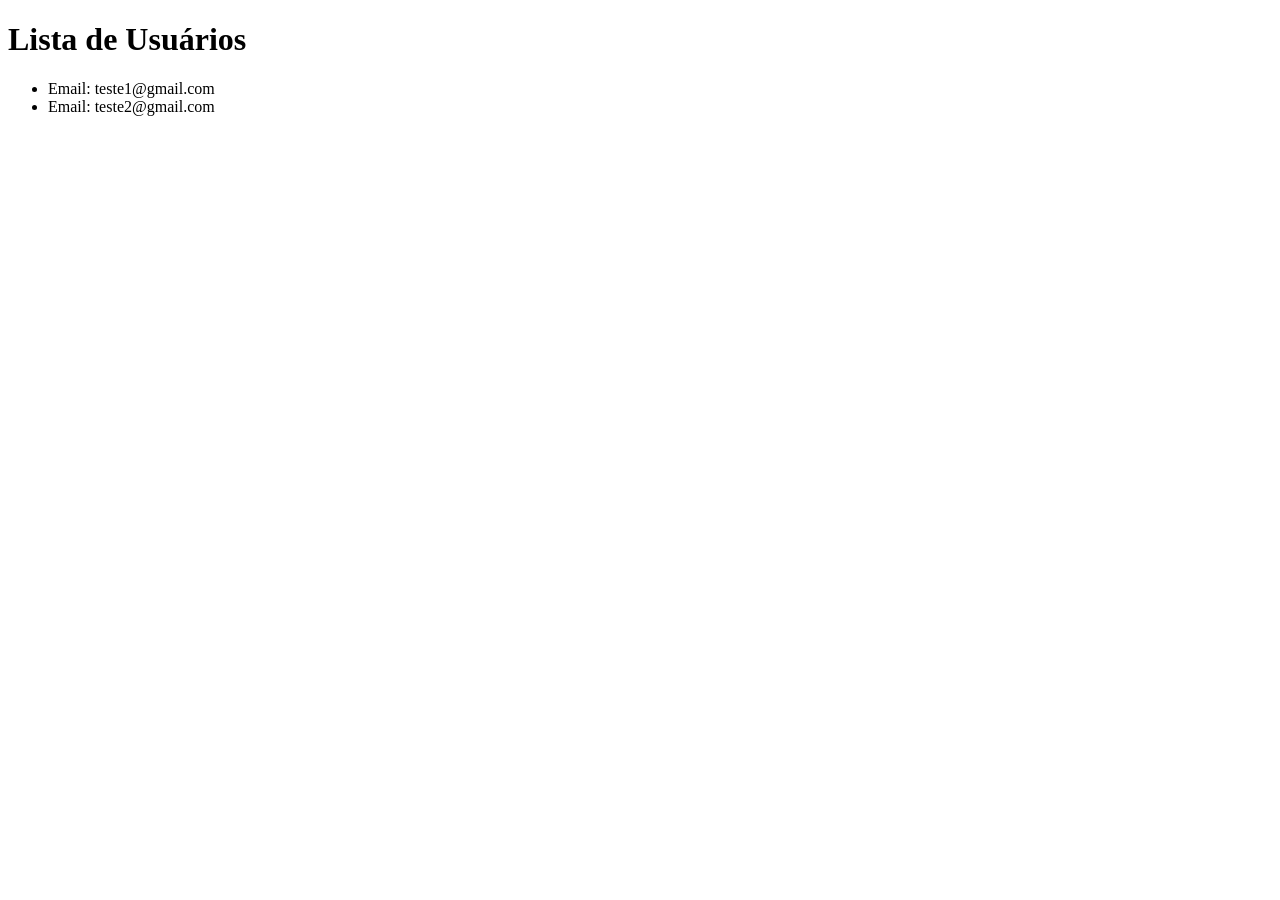
<file: listaDeUsuarios.html>
<!DOCTYPE html>
<html lang="pt-br">
<head>
    <meta charset="UTF-8">
    <meta name="viewport" content="width=device-width, initial-scale=1.0">
    <title>Lista de Usuarios</title>
</head>
<body>

    <h1>Lista de Usuários</h1>
    <ul id="lista-usuarios"></ul>

    <script src="apiGet.js"></script>
</body>
</html>
</file>
